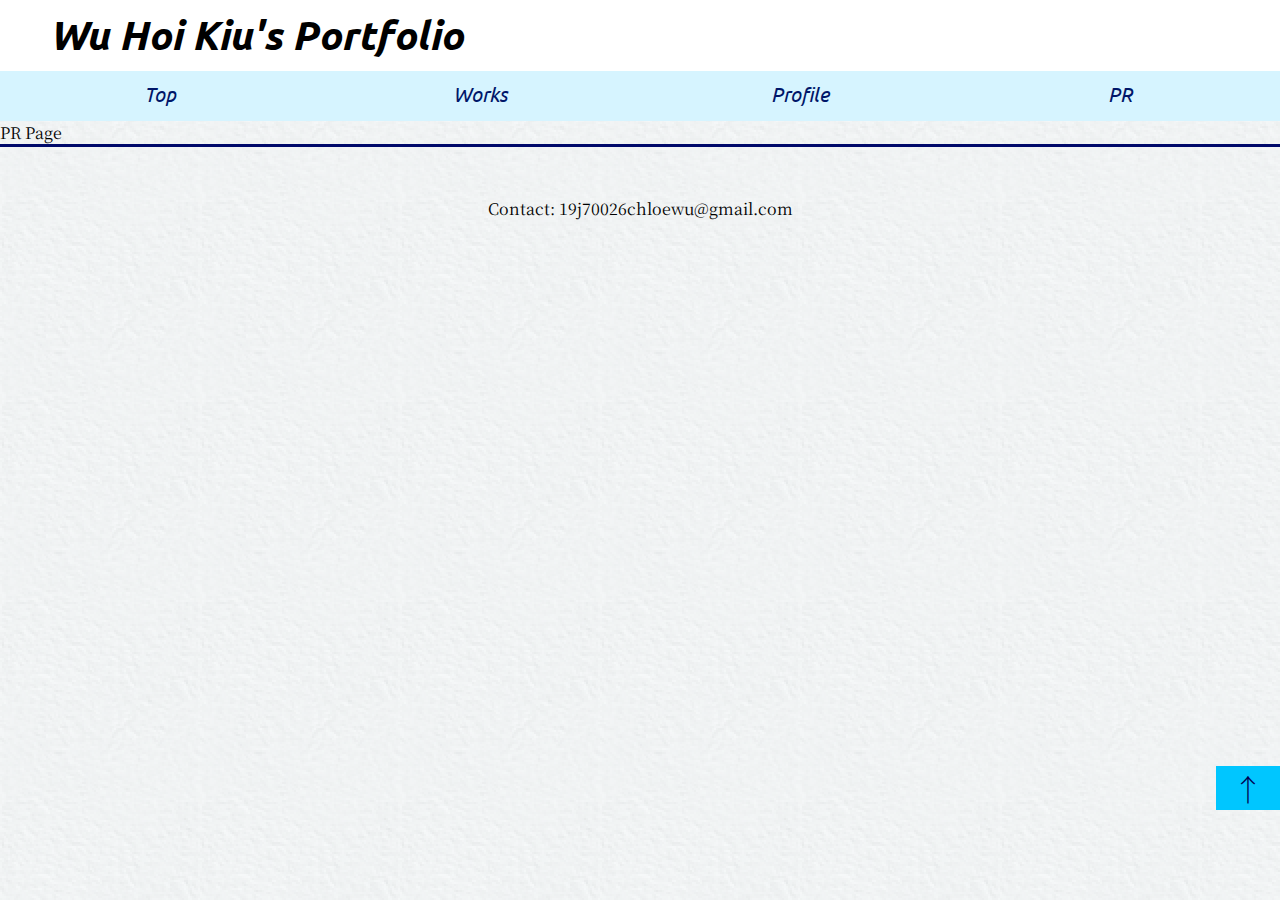
<file: pr.html>
<!doctype html>
<html>
<head>
<meta charset="UTF-8">
<title>Wu Hoi Kiu's Portfolio</title>
<link href="main.css" rel="stylesheet" type="text/css">
<link href="ress.css" rel="stylesheet" type="text/css">
	
<link rel="preconnect" href="https://fonts.gstatic.com">
<link href="https://fonts.googleapis.com/css2?family=Ubuntu:ital@1&display=swap" rel="stylesheet">
<link rel="preconnect" href="https://fonts.gstatic.com">
<link href="https://fonts.googleapis.com/css2?family=Noto+Serif+JP:wght@200&display=swap" rel="stylesheet">
</head>

<body>
	<header>
		<a id="top"></a>
		<h1>Wu Hoi Kiu's Portfolio</h1>
	</header>
	
	<main>
		<ul class = "menu">
			<a href="index.html">Top</a>
			<a href="works.html">Works</a>
			<a href="profile.html">Profile</a>
			<a href="pr.html">PR</a>
		</ul>
	
		<section class = "content">
			<p>PR Page</p>
		</section>
		
		<div class = "TopButton"><a href="#top">↑</a></div>
	</main>
	
	<footer>
		<p>Contact: 19j70026chloewu@gmail.com</p>
	</footer>
</body>
	
</html>
</file>
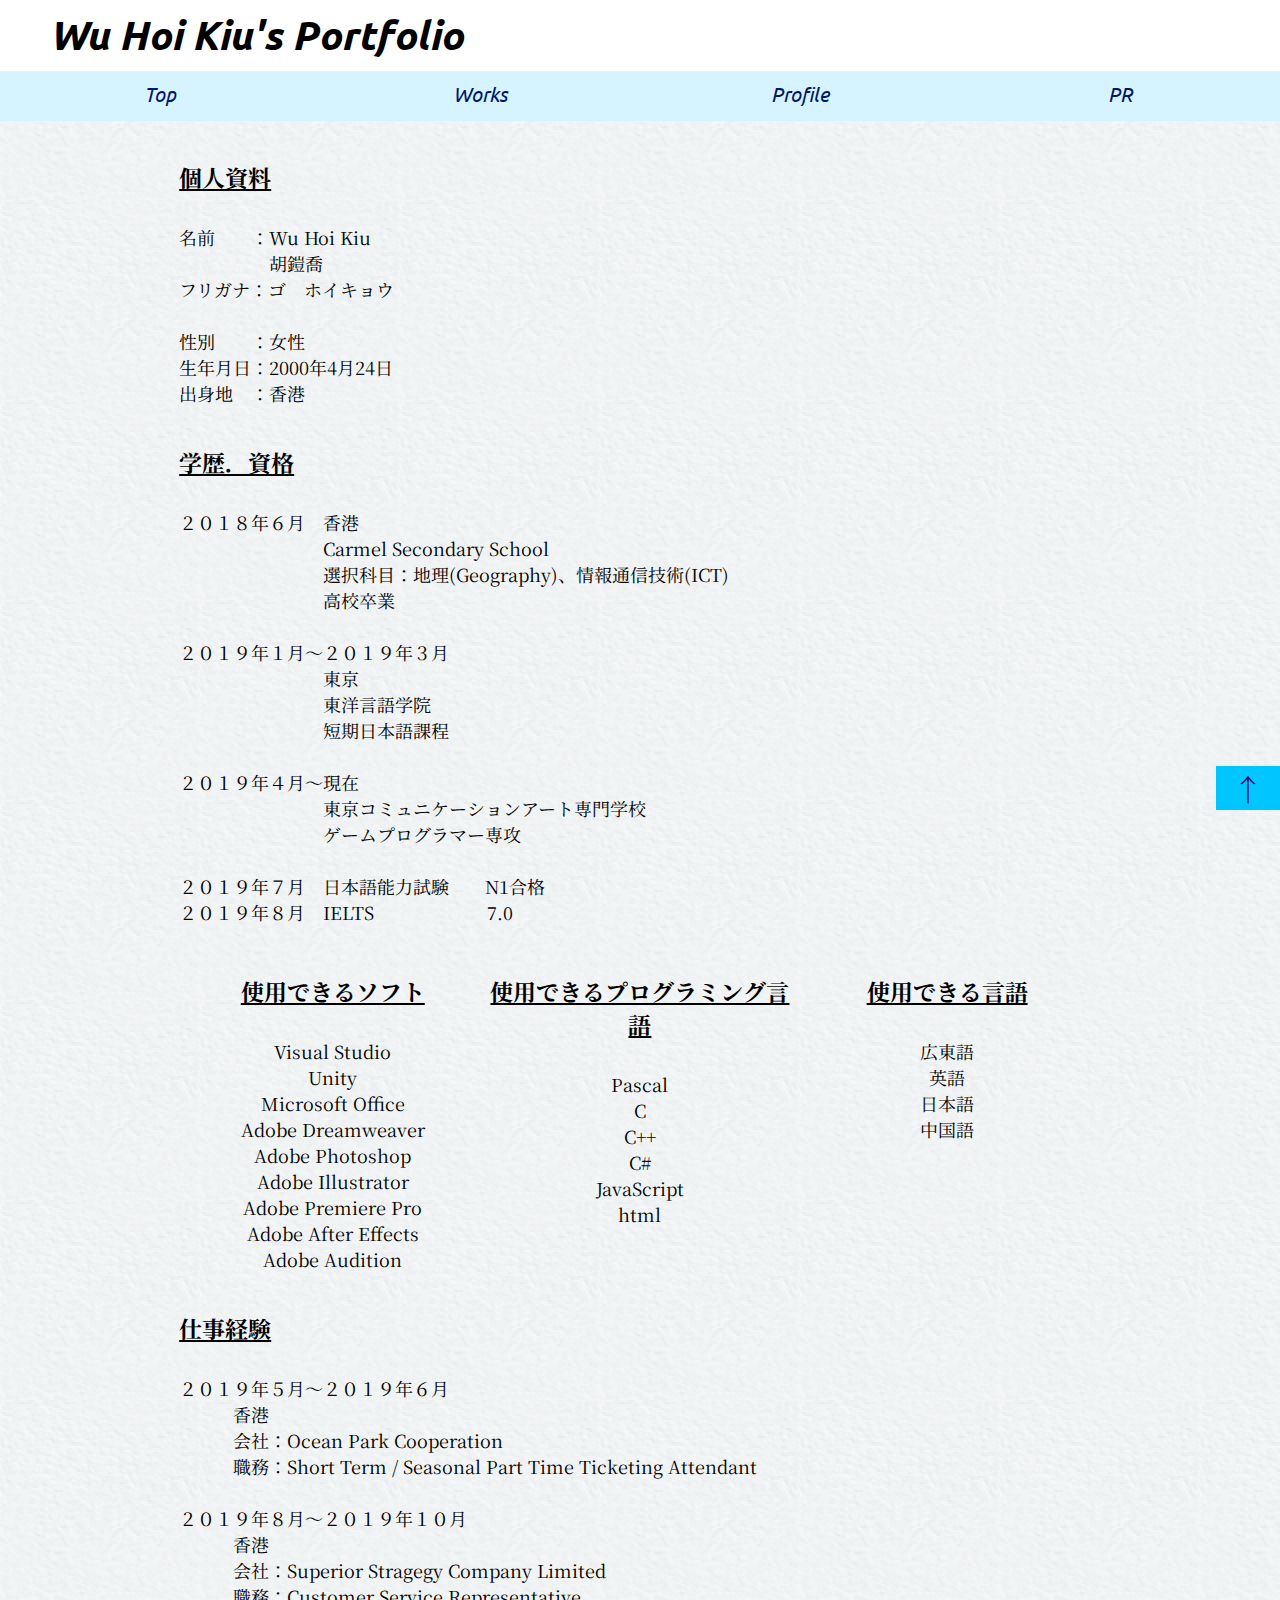
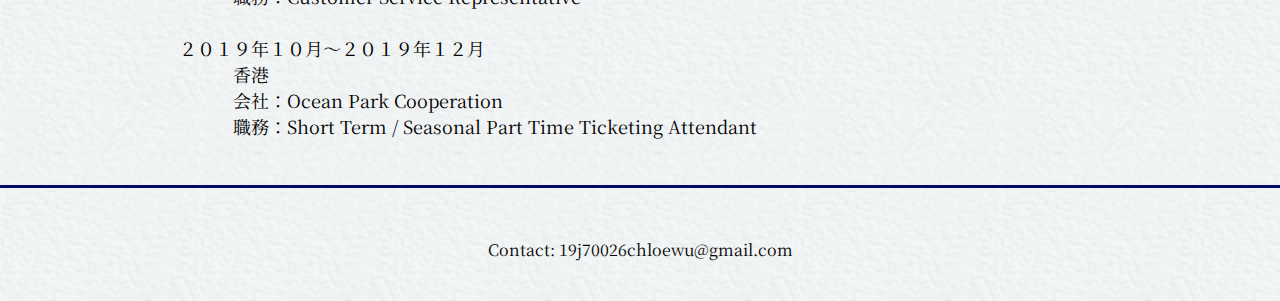
<file: profile.html>
<!doctype html>
<html>
<head>
<meta charset="UTF-8">
<title>Wu Hoi Kiu's Portfolio</title>
<link href="main.css" rel="stylesheet" type="text/css">
<link href="ress.css" rel="stylesheet" type="text/css">
	
<link rel="preconnect" href="https://fonts.gstatic.com">
<link href="https://fonts.googleapis.com/css2?family=Ubuntu:ital@1&display=swap" rel="stylesheet">
<link rel="preconnect" href="https://fonts.gstatic.com">
<link href="https://fonts.googleapis.com/css2?family=Noto+Serif+JP:wght@200;300;400;500;600;700;900&display=swap" rel="stylesheet">
<link href="Profile.css" rel="stylesheet" type="text/css">
</head>

<body>
	<header>
		<a id="top"></a>
		<h1>Wu Hoi Kiu's Portfolio</h1>
	</header>
	
	<main>
		<ul class = "menu">
			<a href="index.html">Top</a>
			<a href="works.html">Works</a>
			<a href="profile.html">Profile</a>
			<a href="pr.html">PR</a>
		</ul>
	
		<article class = "content">
			<section class = "BasicInfo">
				<h1>個人資料</h1>
				<p>名前&emsp;&emsp;：Wu Hoi Kiu<br>
				&emsp;&emsp;&emsp;&emsp;&emsp;胡鎧喬</p>
				<p>フリガナ：ゴ　ホイキョウ</p>
				<br>
				<p>性別&emsp;&emsp;：女性</p>
				<p>生年月日：2000年4月24日</p>
				<p>出身地&emsp;：香港</p>
			</section>

			<section class = "EduQua">
				<h1>学歴．資格</h1>
				<p>２０１８年６月&emsp;香港<br>
				&emsp;&emsp;&emsp;&emsp;&emsp;&emsp;&emsp;&emsp;Carmel Secondary School<br>
				&emsp;&emsp;&emsp;&emsp;&emsp;&emsp;&emsp;&emsp;選択科目：地理(Geography)、情報通信技術(ICT)<br>
				&emsp;&emsp;&emsp;&emsp;&emsp;&emsp;&emsp;&emsp;高校卒業</p>
				<br>
				<p>２０１９年１月〜２０１９年３月<br>
				&emsp;&emsp;&emsp;&emsp;&emsp;&emsp;&emsp;&emsp;東京<br>
				&emsp;&emsp;&emsp;&emsp;&emsp;&emsp;&emsp;&emsp;東洋言語学院<br>
				&emsp;&emsp;&emsp;&emsp;&emsp;&emsp;&emsp;&emsp;短期日本語課程</p>
				<br>
				<p>２０１９年４月〜現在<br>
				&emsp;&emsp;&emsp;&emsp;&emsp;&emsp;&emsp;&emsp;東京コミュニケーションアート専門学校<br>
				&emsp;&emsp;&emsp;&emsp;&emsp;&emsp;&emsp;&emsp;ゲームプログラマー専攻</p>
				<br>
				<p>２０１９年７月&emsp;日本語能力試験&emsp;&emsp;N1合格</p>
				<p>２０１９年８月&emsp;IELTS&emsp;&emsp;&emsp;&emsp;&emsp;&emsp; 7.0
				</p>
			</section>
			
			<section class = "Skills">
				<div class = "column" >
					<h1>使用できるソフト</h1>
					<p>Visual Studio</p>
					<p>Unity</p>
					<p>Microsoft Office</p>
					<p>Adobe Dreamweaver</p>
					<p>Adobe Photoshop</p>
					<p>Adobe Illustrator</p>
					<p>Adobe Premiere Pro</p>
					<p>Adobe After Effects</p>
					<p>Adobe Audition</p>
				</div>
				<div class = "column">
					<h1>使用できるプログラミング言語</h1>
					<p>Pascal</p>
					<p>C</p>
					<p>C++</p>
					<p>C#</p>
					<p>JavaScript</p>
					<p>html</p>
				</div>
				<div class = "column">
					<h1>使用できる言語</h1>
					<p>広東語</p>
					<p>英語</p>
					<p>日本語</p>
					<p>中国語</p>
				</div>
			</section>
			
			<section class = "WorkingExp">
				<h1>仕事経験</h1>
				<p>２０１９年５月〜２０１９年６月<br>
				&emsp;&emsp;&emsp;香港<br>
				&emsp;&emsp;&emsp;会社：Ocean Park Cooperation<br>
				&emsp;&emsp;&emsp;職務：Short Term / Seasonal Part Time Ticketing Attendant</p>
				<br>
				<p>２０１９年８月〜２０１９年１０月<br>
				&emsp;&emsp;&emsp;香港<br>
				&emsp;&emsp;&emsp;会社：Superior Stragegy Company Limited<br>
				&emsp;&emsp;&emsp;職務：Customer Service Representative</p>
				<br>
				<p>２０１９年１０月〜２０１９年１２月<br>
				&emsp;&emsp;&emsp;香港<br>
				&emsp;&emsp;&emsp;会社：Ocean Park Cooperation<br>
				&emsp;&emsp;&emsp;職務：Short Term / Seasonal Part Time Ticketing Attendant</p>
				<br>
			</section>
		</article>
		
		<div class = "TopButton"><a href="#top">↑</a></div>
	</main>
	
	<footer>
		<p>Contact: 19j70026chloewu@gmail.com</p>
	</footer>
</body>
	
</html>
</file>
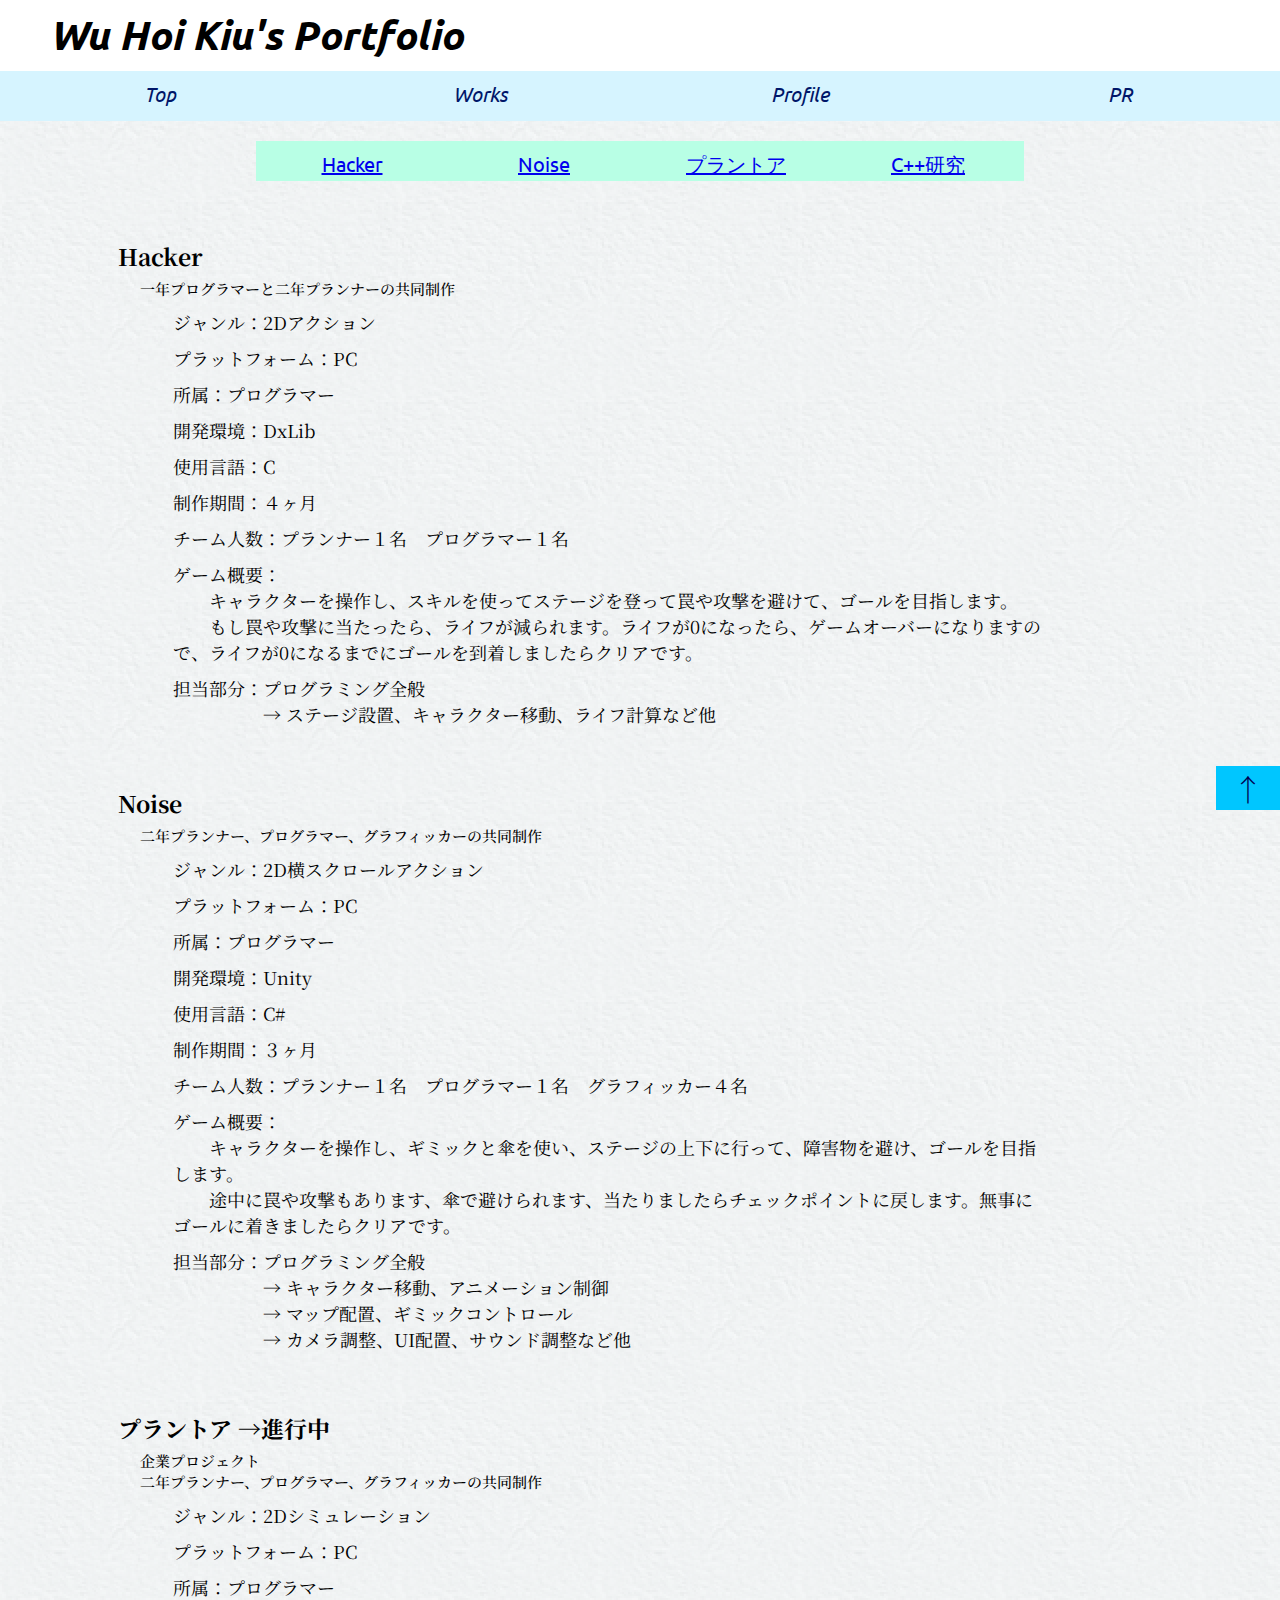
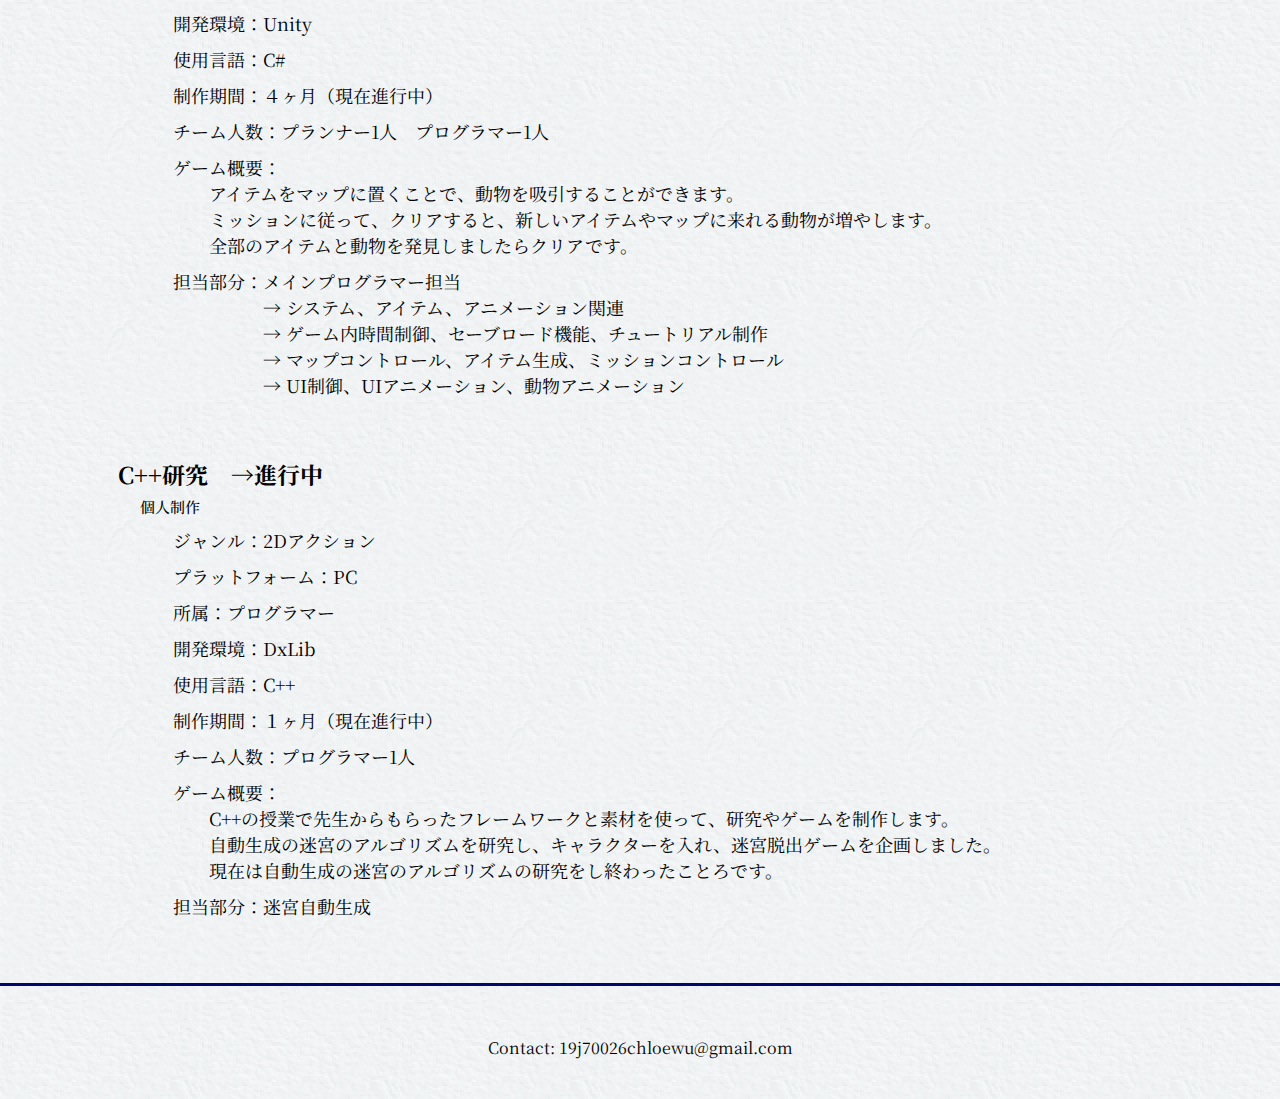
<file: works.html>
<!doctype html>
<html>
<head>
<meta charset="UTF-8">
<title>Wu Hoi Kiu's Portfolio</title>
<link href="main.css" rel="stylesheet" type="text/css">
<link href="ress.css" rel="stylesheet" type="text/css">
<link rel="preconnect" href="https://fonts.gstatic.com">
<link href="https://fonts.googleapis.com/css2?family=Ubuntu:ital@1&display=swap" rel="stylesheet">
<link rel="preconnect" href="https://fonts.gstatic.com">
<link href="https://fonts.googleapis.com/css2?family=Ubuntu:wght@300&display=swap" rel="stylesheet">
<link rel="preconnect" href="https://fonts.gstatic.com">
<link href="https://fonts.googleapis.com/css2?family=Noto+Serif+JP:wght@200;300;400;500;600;700;900&display=swap" rel="stylesheet">
<link href="works.css" rel="stylesheet" type="text/css">
</head>

<body>
	<header>
		<a id="top"></a>
		<h1>Wu Hoi Kiu's Portfolio</h1>
	</header>
	
	<main>
		<ul class = "menu">
			<a href="index.html">Top</a>
			<a href="works.html">Works</a>
			<a href="profile.html">Profile</a>
			<a href="pr.html">PR</a>
		</ul>
	
		<section class = "selectWork">
			<p><a href="#Work1">Hacker</a></p>
			<p><a href="#Work2">Noise</a></p>
			<p><a href="#Work3">プラントア</a></p>
			<p><a href="#Work4">C++研究</a></p>
		</section>
		
		<article class = "Works">
			<section class = "Work" id = "Work1">
				<h1>Hacker</h1>
				<h2>一年プログラマーと二年プランナーの共同制作</h2>
				<div class ="WorksPic"></div>
				<p>ジャンル：2Dアクション</p>
				<p>プラットフォーム：PC</p>
				<p>所属：プログラマー</p>
				<p>開発環境：DxLib</p>
				<p>使用言語：C</p>
				<p>制作期間：４ヶ月</p>
				<p>チーム人数：プランナー１名　プログラマー１名</p>
				<p>ゲーム概要：<br>
					&emsp;&emsp;キャラクターを操作し、スキルを使ってステージを登って罠や攻撃を避けて、ゴールを目指します。<br>
					&emsp;&emsp;もし罠や攻撃に当たったら、ライフが減られます。ライフが0になったら、ゲームオーバーになりますので、ライフが0になるまでにゴールを到着しましたらクリアです。
				</p>
				<p>担当部分：プログラミング全般<br>
				   &emsp;&emsp;&emsp;&emsp;&emsp;→ ステージ設置、キャラクター移動、ライフ計算など他</p>
			</section>
			
			<section class = "Work" id = "Work2">
				<h1>Noise</h1>
				<h2>二年プランナー、プログラマー、グラフィッカーの共同制作</h2>
				<div class ="WorksPic"></div>
				<p>ジャンル：2D横スクロールアクション</p>
				<p>プラットフォーム：PC</p>
				<p>所属：プログラマー</p>
				<p>開発環境：Unity</p>
				<p>使用言語：C#</p>
				<p>制作期間：３ヶ月</p>
				<p>チーム人数：プランナー１名　プログラマー１名　グラフィッカー４名</p>
				<p>ゲーム概要：<br>
					&emsp;&emsp;キャラクターを操作し、ギミックと傘を使い、ステージの上下に行って、障害物を避け、ゴールを目指します。<br>
					&emsp;&emsp;途中に罠や攻撃もあります、傘で避けられます、当たりましたらチェックポイントに戻します。無事にゴールに着きましたらクリアです。
				</p>
				<p>担当部分：プログラミング全般<br>
				   &emsp;&emsp;&emsp;&emsp;&emsp;→ キャラクター移動、アニメーション制御<br>
				   &emsp;&emsp;&emsp;&emsp;&emsp;→ マップ配置、ギミックコントロール<br>
				   &emsp;&emsp;&emsp;&emsp;&emsp;→ カメラ調整、UI配置、サウンド調整など他
				</p>
			</section>
			
			<section class = "Work" id = "Work3">
				<h1>プラントア →進行中</h1>
				<h2>企業プロジェクト</h2>
				<h2>二年プランナー、プログラマー、グラフィッカーの共同制作</h2>
				<div class ="WorksPic"></div>
				<p>ジャンル：2Dシミュレーション</p>
				<p>プラットフォーム：PC</p>
				<p>所属：プログラマー</p>
				<p>開発環境：Unity</p>
				<p>使用言語：C#</p>
				<p>制作期間：４ヶ月（現在進行中）</p>
				<p>チーム人数：プランナー1人　プログラマー1人</p>
				<p>ゲーム概要：<br>
					&emsp;&emsp;アイテムをマップに置くことで、動物を吸引することができます。<br>
					&emsp;&emsp;ミッションに従って、クリアすると、新しいアイテムやマップに来れる動物が増やします。<br>
					&emsp;&emsp;全部のアイテムと動物を発見しましたらクリアです。
				</p>
				<p>担当部分：メインプログラマー担当<br>
					&emsp;&emsp;&emsp;&emsp;&emsp;→ システム、アイテム、アニメーション関連<br>
					&emsp;&emsp;&emsp;&emsp;&emsp;→ ゲーム内時間制御、セーブロード機能、チュートリアル制作<br>
					&emsp;&emsp;&emsp;&emsp;&emsp;→ マップコントロール、アイテム生成、ミッションコントロール<br>
					&emsp;&emsp;&emsp;&emsp;&emsp;→ UI制御、UIアニメーション、動物アニメーション
				</p>
			</section>
			
			<section class = "Work" id = "Work4">
				<h1>C++研究　→進行中</h1>
				<h2>個人制作</h2>
				<div class ="WorksPic"></div>
				<p>ジャンル：2Dアクション</p>
				<p>プラットフォーム：PC</p>
				<p>所属：プログラマー</p>
				<p>開発環境：DxLib</p>
				<p>使用言語：C++</p>
				<p>制作期間：１ヶ月（現在進行中）</p>
				<p>チーム人数：プログラマー1人</p>
				<p>ゲーム概要：<br>
					&emsp;&emsp;C++の授業で先生からもらったフレームワークと素材を使って、研究やゲームを制作します。<br>
					&emsp;&emsp;自動生成の迷宮のアルゴリズムを研究し、キャラクターを入れ、迷宮脱出ゲームを企画しました。<br>
					&emsp;&emsp;現在は自動生成の迷宮のアルゴリズムの研究をし終わったことろです。
				</p>
				<p>担当部分：迷宮自動生成</p>
			</section>
		</article>
		
		<div class = "TopButton"><a href="#top">↑</a></div>
		
	</main>
	
	<footer>
		<p>Contact: 19j70026chloewu@gmail.com</p>
	</footer>
</body>
	
</html>
</file>
<file: main.css>
@charset "UTF-8";
/* CSS Document */

header{
	background-color: white;
	padding: 10px 0 10px 50px;
	text-align: left;
	font-size: 20px;
	font-style: italic;
	font-family: 'Ubuntu', sans-serif;
}

body{
	font-family: 'Noto Serif JP', serif;
	background-image:url("images/handmadepaper_@2X.png");
	background-repeat: repeat;
}

.menu{
	display: flex;
	display: -webkit-flex;
	background-color: #D7F0FF;
	height: 50px;
	font-style: italic;
	font-family: 'Ubuntu', sans-serif;
}

.menu a{
	background-color: #D6F4FF;
	width: 25%;
	height: 50px;
	display: block;
	text-decoration: none;
	text-align: center;
	padding: 10px;
	
	font-size: 20px;
	color: #001669;
}

.menu a:hover{
	background-color: #A8DCFF;
	color: #001669;
}

.content a
{
	color: white;
	text-decoration: none;
	font-family: 'Noto Serif JP', serif;
	text-shadow: 1px 1px 1px #616161;
}

.content a:hover{
	color: white;
	text-decoration: none;
}

.TopButton a{
	position: fixed;
	margin-left: 95%;
	width: 5%;
	bottom: 10%;
    right: 0px; 
	text-align: center;
	background-image: none;
	text-decoration:none;
	margin: 0px;
	font-size: 30px;
	background-color:#00C6FF;
	color:#000153;
}

.TopButton a:hover{
	background-color:#007CA0;
	color:#000153;
}

footer {
    width: 100%;
    border-top: solid 3px #00096A;
    padding-top: 10px;
    text-align: center;
    bottom: 0px;
	margin-bottom: 0px;
	padding-bottom: 0px;
}

footer p {
    width: 90%;
    margin: 0 auto;
    margin-top: 40px;
    margin-bottom: 40px;
}
</file>
<file: ress.css>
@charset "UTF-8";
/* CSS Document */

/*!
 * ress.css • v2.0.4
 * MIT License
 * github.com/filipelinhares/ress
 */

/* # =================================================================
   # Global selectors
   # ================================================================= */

html {
  box-sizing: border-box;
  -webkit-text-size-adjust: 100%; /* Prevent adjustments of font size after orientation changes in iOS */
  word-break: normal;
  -moz-tab-size: 4;
  tab-size: 4;
}

*,
::before,
::after {
  background-repeat: no-repeat; /* Set `background-repeat: no-repeat` to all elements and pseudo elements */
  box-sizing: inherit;
}

::before,
::after {
  text-decoration: inherit; /* Inherit text-decoration and vertical align to ::before and ::after pseudo elements */
  vertical-align: inherit;
}

* {
  padding: 0; /* Reset `padding` and `margin` of all elements */
  margin: 0;
}

/* # =================================================================
   # General elements
   # ================================================================= */

hr {
  overflow: visible; /* Show the overflow in Edge and IE */
  height: 0; /* Add the correct box sizing in Firefox */
}

details,
main {
  display: block; /* Render the `main` element consistently in IE. */
}

summary {
  display: list-item; /* Add the correct display in all browsers */
}

small {
  font-size: 80%; /* Set font-size to 80% in `small` elements */
}

[hidden] {
  display: none; /* Add the correct display in IE */
}

abbr[title] {
  border-bottom: none; /* Remove the bottom border in Chrome 57 */
  /* Add the correct text decoration in Chrome, Edge, IE, Opera, and Safari */
  text-decoration: underline;
  text-decoration: underline dotted;
}

a {
  background-color: transparent; /* Remove the gray background on active links in IE 10 */
}

a:active,
a:hover {
  outline-width: 0; /* Remove the outline when hovering in all browsers */
}

code,
kbd,
pre,
samp {
  font-family: monospace, monospace; /* Specify the font family of code elements */
}

pre {
  font-size: 1em; /* Correct the odd `em` font sizing in all browsers */
}

b,
strong {
  font-weight: bolder; /* Add the correct font weight in Chrome, Edge, and Safari */
}

/* https://gist.github.com/unruthless/413930 */
sub,
sup {
  font-size: 75%;
  line-height: 0;
  position: relative;
  vertical-align: baseline;
}

sub {
  bottom: -0.25em;
}

sup {
  top: -0.5em;
}

/* # =================================================================
   # Forms
   # ================================================================= */

input {
  border-radius: 0;
}

/* Replace pointer cursor in disabled elements */
[disabled] {
  cursor: default;
}

[type="number"]::-webkit-inner-spin-button,
[type="number"]::-webkit-outer-spin-button {
  height: auto; /* Correct the cursor style of increment and decrement buttons in Chrome */
}

[type="search"] {
  -webkit-appearance: textfield; /* Correct the odd appearance in Chrome and Safari */
  outline-offset: -2px; /* Correct the outline style in Safari */
}

[type="search"]::-webkit-search-decoration {
  -webkit-appearance: none; /* Remove the inner padding in Chrome and Safari on macOS */
}

textarea {
  overflow: auto; /* Internet Explorer 11+ */
  resize: vertical; /* Specify textarea resizability */
}

button,
input,
optgroup,
select,
textarea {
  font: inherit; /* Specify font inheritance of form elements */
}

optgroup {
  font-weight: bold; /* Restore the font weight unset by the previous rule */
}

button {
  overflow: visible; /* Address `overflow` set to `hidden` in IE 8/9/10/11 */
}

button,
select {
  text-transform: none; /* Firefox 40+, Internet Explorer 11- */
}

/* Apply cursor pointer to button elements */
button,
[type="button"],
[type="reset"],
[type="submit"],
[role="button"] {
  cursor: pointer;
  color: inherit;
}

/* Remove inner padding and border in Firefox 4+ */
button::-moz-focus-inner,
[type="button"]::-moz-focus-inner,
[type="reset"]::-moz-focus-inner,
[type="submit"]::-moz-focus-inner {
  border-style: none;
  padding: 0;
}

/* Replace focus style removed in the border reset above */
button:-moz-focusring,
[type="button"]::-moz-focus-inner,
[type="reset"]::-moz-focus-inner,
[type="submit"]::-moz-focus-inner {
  outline: 1px dotted ButtonText;
}

button,
html [type="button"], /* Prevent a WebKit bug where (2) destroys native `audio` and `video`controls in Android 4 */
[type="reset"],
[type="submit"] {
  -webkit-appearance: button; /* Correct the inability to style clickable types in iOS */
}

/* Remove the default button styling in all browsers */
button,
input,
select,
textarea {
  background-color: transparent;
  border-style: none;
}

/* Style select like a standard input */
select {
  -moz-appearance: none; /* Firefox 36+ */
  -webkit-appearance: none; /* Chrome 41+ */
}

select::-ms-expand {
  display: none; /* Internet Explorer 11+ */
}

select::-ms-value {
  color: currentColor; /* Internet Explorer 11+ */
}

legend {
  border: 0; /* Correct `color` not being inherited in IE 8/9/10/11 */
  color: inherit; /* Correct the color inheritance from `fieldset` elements in IE */
  display: table; /* Correct the text wrapping in Edge and IE */
  max-width: 100%; /* Correct the text wrapping in Edge and IE */
  white-space: normal; /* Correct the text wrapping in Edge and IE */
  max-width: 100%; /* Correct the text wrapping in Edge 18- and IE */
}

::-webkit-file-upload-button {
  /* Correct the inability to style clickable types in iOS and Safari */
  -webkit-appearance: button;
  color: inherit;
  font: inherit; /* Change font properties to `inherit` in Chrome and Safari */
}

/* # =================================================================
   # Specify media element style
   # ================================================================= */

img {
  border-style: none; /* Remove border when inside `a` element in IE 8/9/10 */
}

/* Add the correct vertical alignment in Chrome, Firefox, and Opera */
progress {
  vertical-align: baseline;
}

svg:not([fill]) {
  fill: currentColor;
}

/* # =================================================================
   # Accessibility
   # ================================================================= */

/* Hide content from screens but not screenreaders */
@media screen {
  [hidden~="screen"] {
    display: inherit;
  }
  [hidden~="screen"]:not(:active):not(:focus):not(:target) {
    position: absolute !important;
    clip: rect(0 0 0 0) !important;
  }
}

/* Specify the progress cursor of updating elements */
[aria-busy="true"] {
  cursor: progress;
}

/* Specify the pointer cursor of trigger elements */
[aria-controls] {
  cursor: pointer;
}

/* Specify the unstyled cursor of disabled, not-editable, or otherwise inoperable elements */
[aria-disabled] {
  cursor: default;
}
</file>
<file: Profile.css>
@charset "UTF-8";
/* CSS Document */

.content{
	margin: 20px 5%;
	font-family: 'Noto Serif JP', serif;
	font-size: 18px;
}

.content h1{
	font-style: normal;
	font-weight: 700;
	text-decoration: underline;
	margin: 40px 0px 30px 0px;
	font-size: 23px;
}

.column {
	float: left;
	width: 33.33%;
}

.Skills:after {
	content: "";
	display: table; 
	clear: both;
}

.BasicInfo {
	margin: 10px 10%;
}

.EduQua{
	margin: 10px 10%;
}

.Skills{
	margin: 10px 10%;
	text-align: center;
	display: flex;
	align-items: stretch;
}

.WorkingExp{
	margin: 10px 10%;
}
</file>
<file: works.css>
@charset "UTF-8";
/* CSS Document */

main{
	font-family: 'Noto Serif JP', serif;
}

.selectWork{
	margin: 15px 20%;
	display: flex;
	display: -webkit-flex;
	height: 40px;
	width: 60%;
	font-family: 'Ubuntu', sans-serif;
}

.selectWork p{
	width: 25%;
	display: block;
	background-color: #B8FFE5;
	height: 40px;
	text-decoration: none;
	text-align: center;
	margin-top: 5px;
	margin-down: 5px;
	padding: 10px;
	font-size: 20px;
	color: #001669;
}

.selectWork p:hover{
	background-color: #5FC49F;
}

.Works{
	width: 85%;
	margin: 5%;
}

.Work h1{
	margin: 60px 5% 5px 5%;
	font-size: 23px;
	font-weight: 700;
}

.Work h2{
	margin: 0px 7%;
	font-size: 15px;
	font-weight: 500;
}

.Work p{
	margin: 10px 10%;
	font-size: 18px;
	font-weight: 400;
}

.WorksPic{
	width: 75%;
}
</file>
